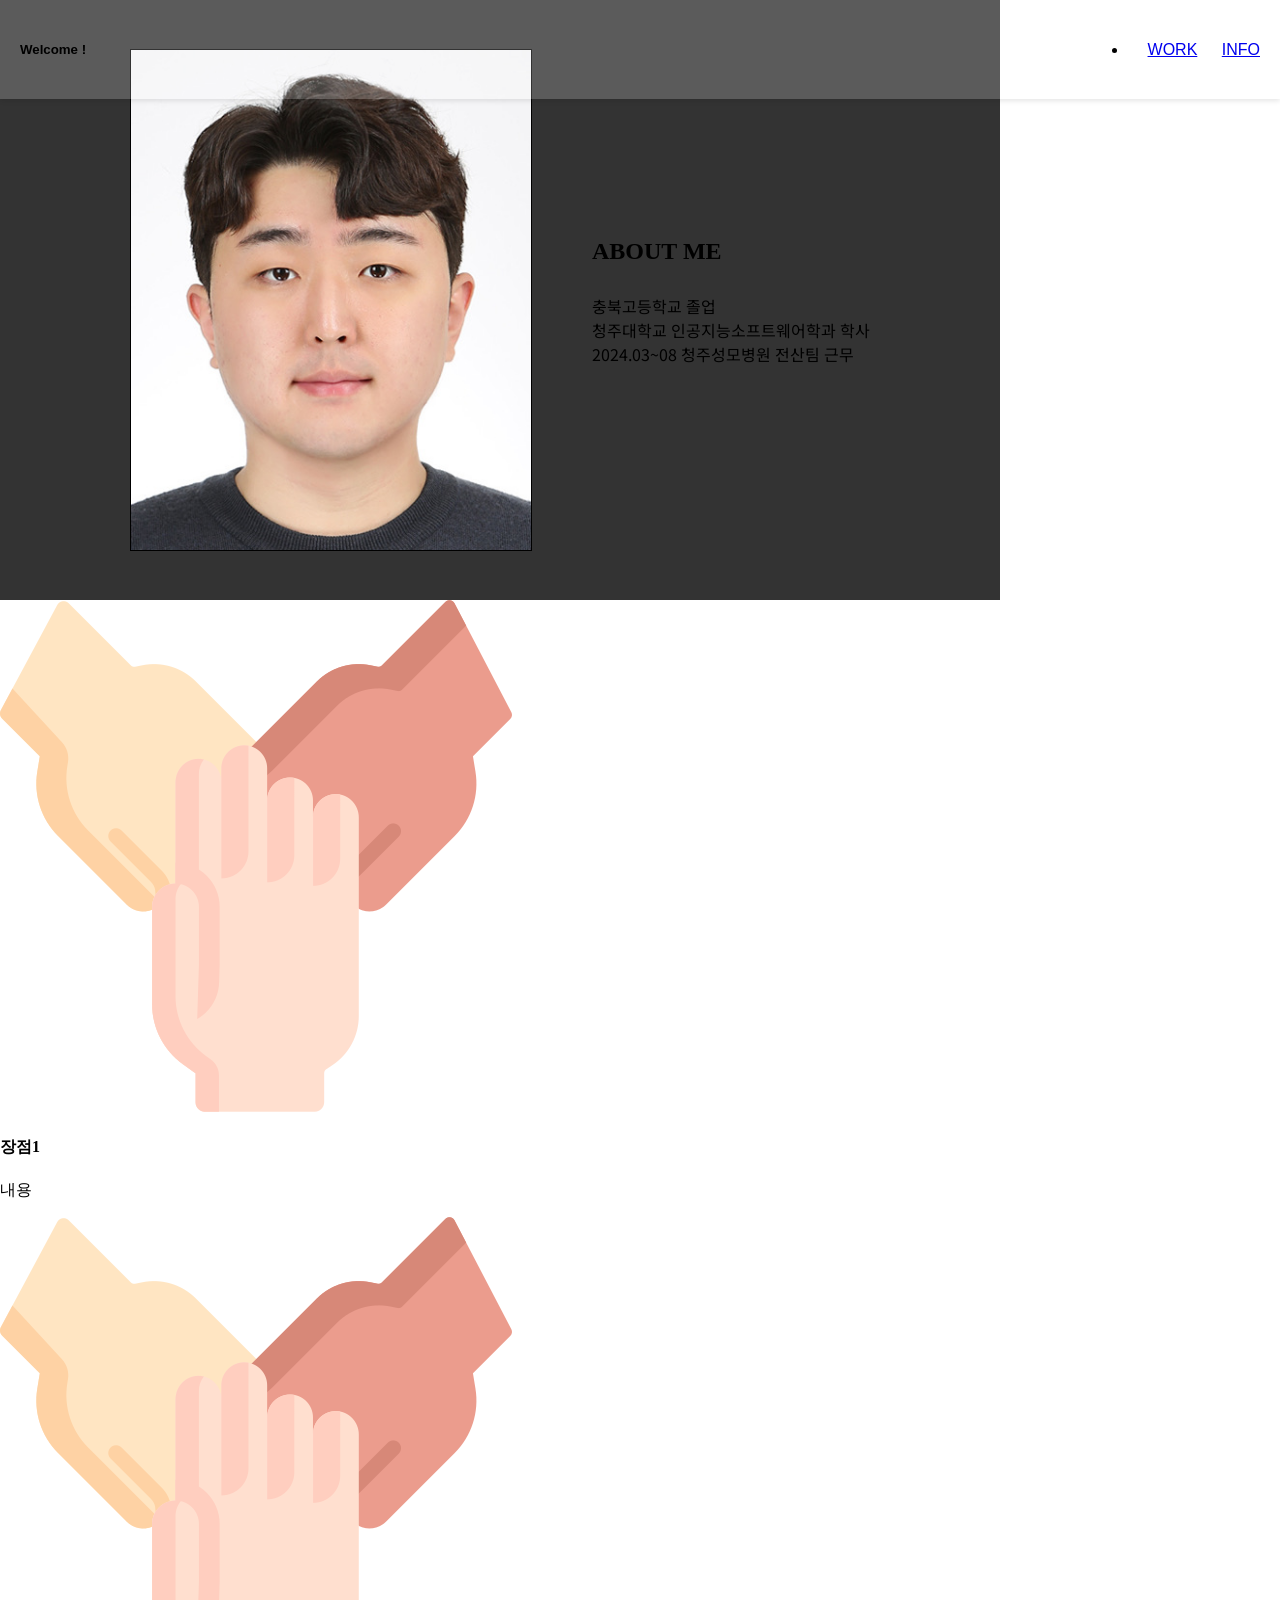
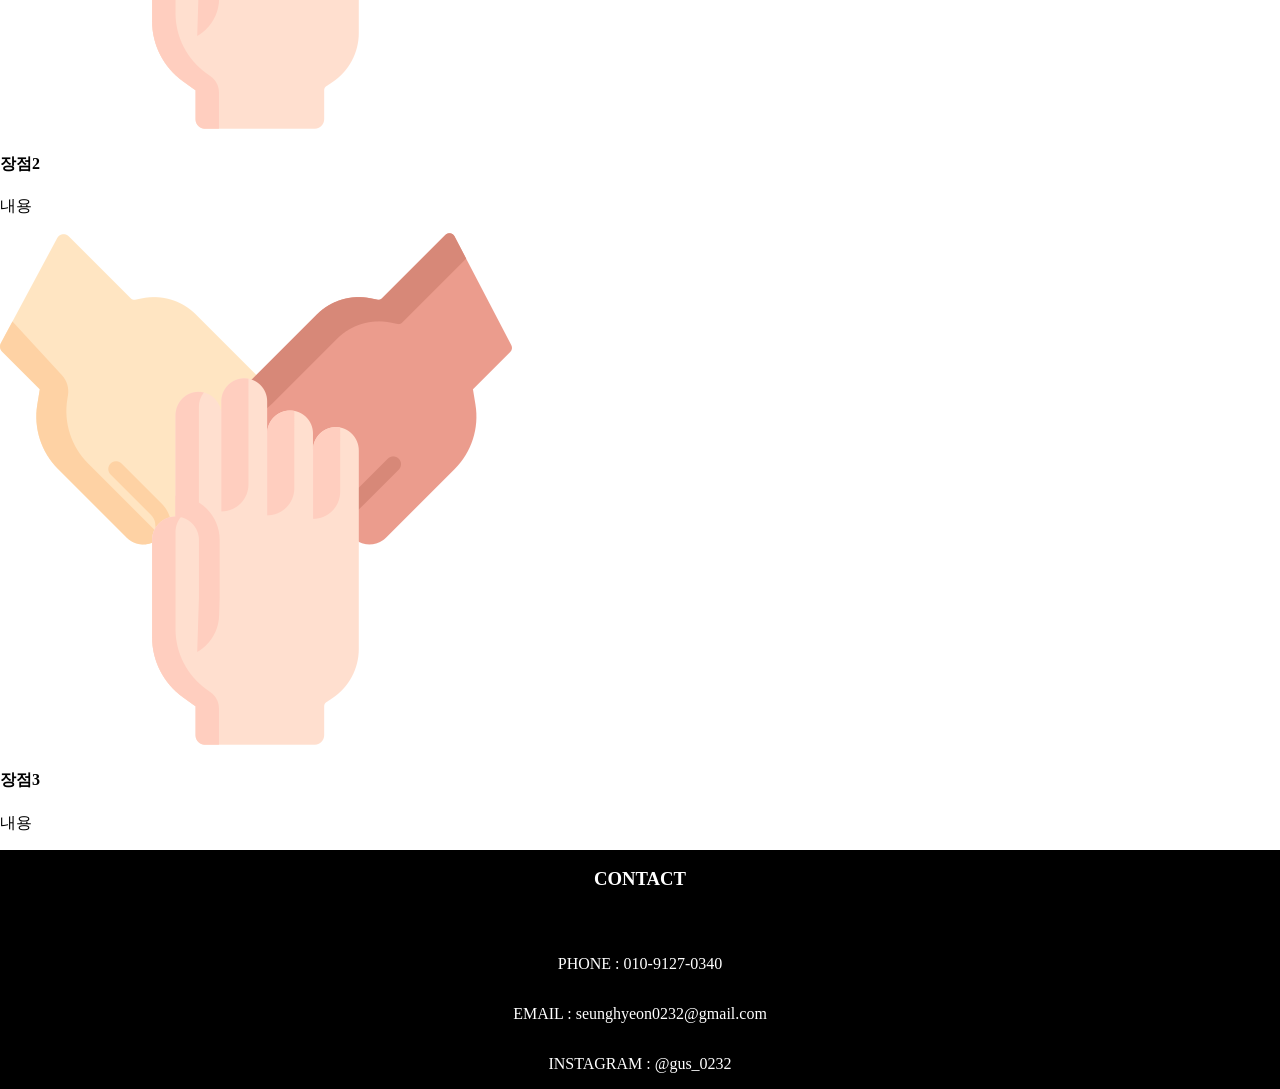
<file: info.html>
<!DOCTYPE html>
<html lang="en">
  <head>
    <meta charset="UTF-8">
    <meta name="viewport" content="width=device-width, initial-scale=1.0">
    <title>Info</title>

    <link rel="stylesheet" type="text/css" href="style.css">

    <!-- Google Fonts -->
    <link rel="preconnect" href="https://fonts.googleapis.com">
    <link rel="preconnect" href="https://fonts.gstatic.com" crossorigin>
    <link href="https://fonts.googleapis.com/css2?family=Montserrat:ital,wght@0,100..900;1,100..900&family=Noto+Sans+KR:wght@100..900&display=swap" rel="stylesheet">
  </head>

  <body>
    <div class="frame" id="frame1">
      <!-- navigator -->
      <nav class="navigator">
        <h5 class="site-name">Welcome !</h5>
        <ul>
          <li>
            <a class="nav-menu" href="index.html">WORK</a>
            <a class="nav-menu" href="info.html">INFO</a>
          </li>
        </ul>
      </nav>

      <div class="frame" id="frame-white">
        <div class="frmae" id="frame2">

          <!-- profile section-->
          <div class="profile-section">
            <div class="profile">
              <img id="profile-img" src="profile.jpg" alt="증명사진">
              <div class="profile-info">
                <h2>ABOUT ME</h2>
                <p>충북고등학교 졸업<br>청주대학교 인공지능소프트웨어학과 학사<br>2024.03~08 청주성모병원 전산팀 근무</p>
              </div>
            </div>
          </div>

          <!-- values section -->
          <div class="value-section">
            <div class="value" id="value1">
              <img class="value-icon" src="value.png" alt="장점1">
              <div class="value-info">
                <h4>장점1</h4>
                <p>내용</p>  
              </div>
            </div>

            <div class="value" id="value2">
              <img class="value-icon" src="value.png" alt="장점2">
              <div class="value-info">
                <h4>장점2</h4>
                <p>내용</p>
              </div>
            </div>

            <div class="value" id="value3">
              <img class="value-icon" src="value.png" alt="장점3">
              <div class="value-info">
                <h4>장점3</h4>
                <p>내용</p>
              </div>
            </div>
          </div>

        </div> <!-- frame2 -->
      </div> <!-- frame-white -->
      
      <!-- footer -->
      <footer class="footer">
        <h3 class="contact">CONTACT</h3>
        <div class="contact-info"></div>
          <p>PHONE : 010-9127-0340</p>
          <P>EMAIL : seunghyeon0232@gmail.com</P>
          <p>INSTAGRAM : <a class="instagram" href="https://www.instagram.com/gus_0232/">@gus_0232</a></p>
      </footer>
    </div>
  </body>
  
</html>
</file>
<file: style.css>
html {
  scroll-behavior: smooth;
}

body {
  margin: 0px;
}

/* navigator ---------------------------------------------------------------------------------------------------- */
.navigator {
  width: 100%;
  display: flex;
  justify-content: space-between;
  align-items: center;
  position: fixed;
  top: 0;
  padding: 20px 20px;
  box-shadow: 0px 2px 5px #0000001A;
  box-sizing: border-box;
  z-index: 1000;
  background-color: #FFFFFF33;
  transition: background-color 0.6s ease, color 0.6s ease, padding 0.6s ease, padding-top 0.6s ease, padding-bottom 0.6s ease;
  font-family: 'Playfair Display', sans-serif;
}

.navigator>h3 {
  margin: 0px;
}

.title {
  margin: 0;
  text-decoration: none;
  color: black;
  font-size: 24px;
}

.title:hover {
  color: #8a8a8a;
  transition: 0.3s;
}

.nav-list {
  display: flex;
  list-style: none;
  margin: 0;
  padding: 0;
}

.nav-menu {
  margin-left: 20px;
}

.nav-menu>a {
  font-size: 20px;
  font-weight: bold;
  text-decoration: none;
  color: black;
}

.nav-menu>a:hover {
  color: #8a8a8a;
  transition: 0.3s;
}

.navigator.scrolled {
  background-color: #00000080;
  padding-top: 15px;
  padding-bottom: 15px;
}

.navigator.scrolled .title {
  color: white;
}

.navigator.scrolled .title:hover {
  color: #333333;
  transition: 0.3s;
}

.navigator.scrolled .nav-menu a {
  color: white;
}

.navigator.scrolled .nav-menu a:hover {
  color: #333333;
  transition: 0.3s;
}

/* frame ---------------------------------------------------------------------------------------------------- */
.frame-white {
  height: 900px;
  color: black;
}

.frame-black {
  height: 900px;
  background-color: black;
  color: white;
}

/* page ---------------------------------------------------------------------------------------------------- */
.page {
  margin-left: 100px;
  margin-right: 100px;
  opacity: 0;
  transition: opacity 1.3s ease-in-out;
}

.page.visible {
  opacity: 1;
}

/* page1 ---------------------------------------------------------------------------------------------------- */
.home {
  display: flex;
  flex-direction: column;
  justify-content: center;
  align-items: center;
}

.home>h1 {
  margin-top: 160px;
  font-size: 100px;
  color: black;
}

.home>h2 {
  font-size: 80px;
  color: black;
}

/* page2 ---------------------------------------------------------------------------------------------------- */
#page2 {
  display: flex;
  flex-direction: column;
  justify-content: center;
  align-items: center;
}

#page2>h2 {
  font-size: 60px;
  font-family: 'Playfair Display', sans-serif
}

.profile-section {
  width: 1000px;
  height: 600px;
  display: flex;
  justify-content: center;
  align-items: center;
  background-color: #333333;
}

.profile {
  display: flex;
  flex-direction: row;
  align-items: center;  
}


#profile-img {
  width: 400px;
  height: 500px;
  border: 1px solid black;
  margin-right: 60px;
}

.profile-info {
  display: flex;
  flex-direction: column;
}

.profile-info>h3 {
  margin-bottom: 10px;
  font-family: 'Inter', sans-serif
}

.profile-info>hr {
  width: 100%;
  margin: 0px;
  border: 1px solid white;
}

.profile-info>p {
  margin-top: 10px;
  font-family: 'Noto Sans KR', sans-serif
}

/* page3 ---------------------------------------------------------------------------------------------------- */
#page3 {
  display: flex;
  flex-direction: column;
  justify-content: center;
  align-items: center;
}

#page3>h2 {
  font-size: 60px;
  font-family: 'Playfair Display', sans-serif
}

.portfolio-section {
  width: 1000px;
  height: 600px;
  display: flex;
  flex-direction: column;
  justify-content: center;
  align-items: center;
  background-color: #f2f2f2;
}

.slider {
  position: relative;
  width: 100%;
  max-width: 800px;
  height: 480px;
  margin: 0 auto;
  overflow: hidden;
}
.slider-track {
  display: flex;
  transition: transform 0.5s ease-in-out;
}
.slide {
  position: relative;
  width: 100%;
  flex-shrink: 0;
}
.slide img {
  width: 100%;
  display: block;
}
.overlay {
  position: absolute;
  top: 0;
  left: 0;
  width: 100%;
  height: 100%;
  background: rgba(0, 0, 0, 0.5);
  display: flex;
  flex-direction: column;
  justify-content: center;
  align-items: center;
  opacity: 0;
  transition: opacity 0.3s ease-in-out;
  gap: 20px; /* 두 태그 사이의 간격 */
}
.slide:hover .overlay {
  opacity: 1;
}
.overlay p {
  font-size: 24px;
  color: white;
  margin: 0; /* 불필요한 여백 제거 */
}
.view-more-btn {
  display: inline-block;
  padding: 10px 20px;
  background-color: #4d4d4d;
  color: white;
  text-decoration: none;
  border-radius: 5px;
  font-size: 16px;
  transition: background-color 0.3s ease;
}
.view-more-btn:hover {
  background-color: #333333;
}
.pagination {
  position: absolute;
  bottom: 20px;
  left: 50%;
  transform: translateX(-50%);
  display: flex;
  gap: 10px;
  z-index: 10;
}
.pagination button {
  width: 12px;
  height: 12px;
  border: none;
  border-radius: 50%;
  background-color: rgba(255, 255, 255, 0.7);
  cursor: pointer;
  transition: background-color 0.3s ease;
}
.pagination button.active {
  background-color: rgba(255, 255, 255, 1);
}
.pagination button:hover {
  background-color: rgba(255, 255, 255, 0.9);
}

/* 좌우 버튼 스타일 */
.nav-button {
  position: absolute;
  top: 50%;
  transform: translateY(-50%);
  background-color: rgba(0, 0, 0, 0.5);
  border: none;
  color: white;
  font-size: 24px;
  cursor: pointer;
  padding: 10px 15px;
  z-index: 10;
  transition: background-color 0.3s ease;
  border-radius: 50%;
}

.nav-button:hover {
  background-color: rgba(0, 0, 0, 0.8);
}

.nav-button.left {
  left: 10px;
}

.nav-button.right {
  right: 10px;
}

/* footer ---------------------------------------------------------------------------------------------------- */
footer {
  display: flex;
  flex-direction: column;
  justify-content: center;
  align-items: center;
  background-color: black;
  color: white;
}

footer>h2 {
  margin-top: 30px;
  margin-bottom: 10px;
  font-size: 60px;
  font-family: 'Playfair Display', sans-serif
}

.contact-info {
  margin-bottom: 30px;
  font-family: 'Inter', sans-serif
}

.instagram {
  text-decoration: none;
  color: white;
}

.instagram:hover {
  color: #8a8a8a;
  transition: 0.3s;
}
</file>
